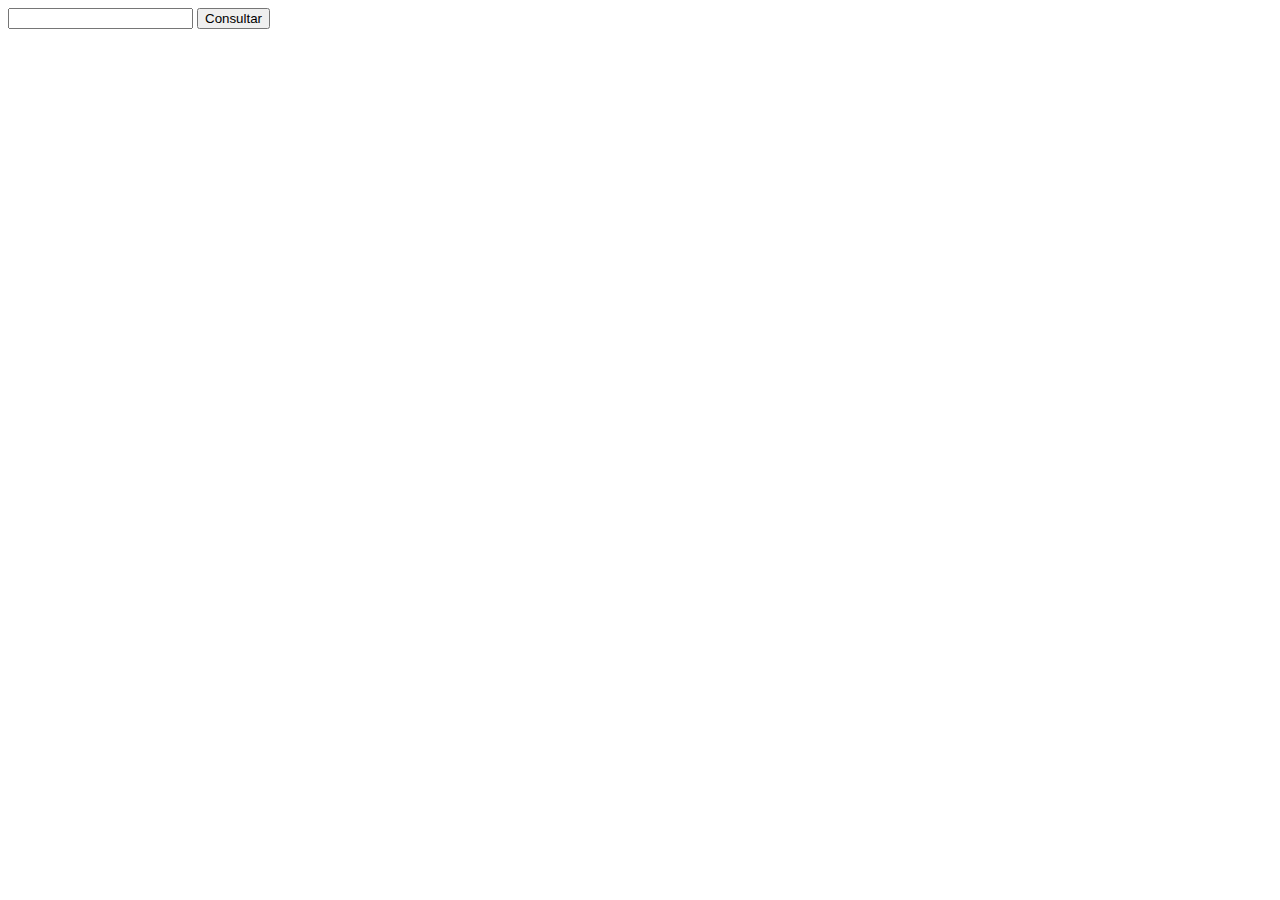
<file: tp2/index.html>
<!DOCTYPE html>
<html lang="sp">
<head>
    <meta charset="UTF-8">
    <meta http-equiv="X-UA-Compatible" content="IE=edge">
    <meta name="viewport" content="width=device-width, initial-scale=1.0">
    <title>Tp-2</title>
</head>
<body>
    <input type="text" name="Personaje" id="CharBox">
    <input type="button" value="Consultar" onclick="getCharacter();">
    <p id="name"></p>
    <p id="status"></p>
    <p id="specie"></p>
    <p id="city"></p>
   <div id="foto"></div>
</body>
</html>
<script src="Funciones.js"></script>
</file>
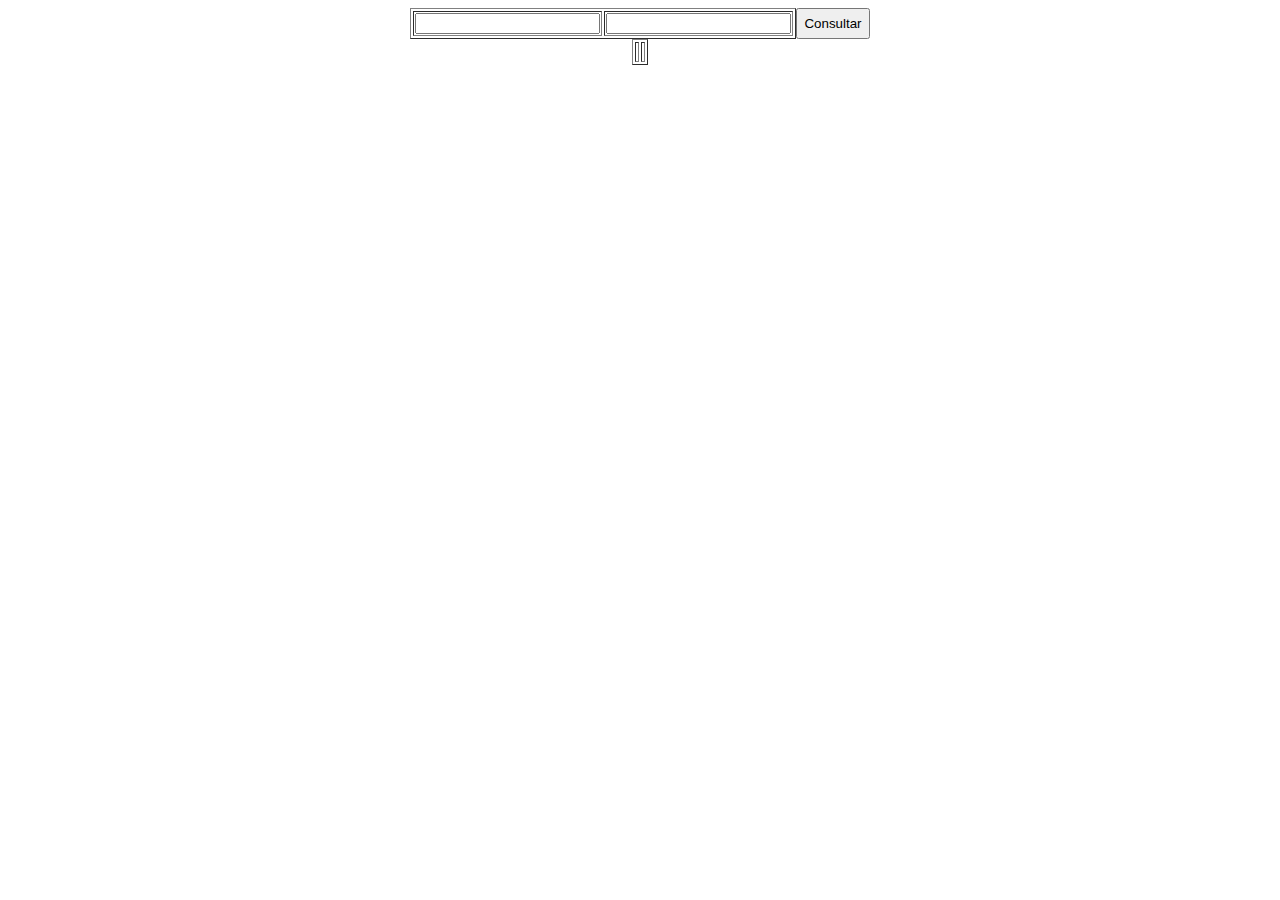
<file: inventos/practica/index.html>
<!DOCTYPE html>
<html lang="sp">

<head>
    <meta charset="UTF-8">
    <meta http-equiv="X-UA-Compatible" content="IE=edge">
    <meta name="viewport" content="width=device-width, initial-scale=1.0">
    <title>Tp-3</title>
</head>

<body>
    <div style=" display: flex; justify-content: center; ">
        <table border="1">
            
            <tr>
                <th><input type="text" name="Personaje" id="CharBox1"></th>
                <th><input type="text" name="Personaje" id="CharBox2"></th>
            </tr>
        </table>
        <input type="button" value="Consultar" onclick="getCharacters();">
    </div>
    <div style=" display: flex; justify-content: center; ">
        <table border="1">
            <th>
                <p id="name1"></p>
                <p id="status1"></p>
                <p id="specie1"></p>
                <p id="city1"></p>
                <div id="foto1"></div>
            </th>
            <th>
                <p id="name2"></p>
                <p id="status2"></p>
                <p id="specie2"></p>
                <p id="city2"></p>
                <div id="foto2"></div>
            </th>
        </table>
    </div>
    <p id="qdm" style="display: flex; justify-content: center; "></p>
</body>
</html>
<script src="JS.js"></script>
</file>
